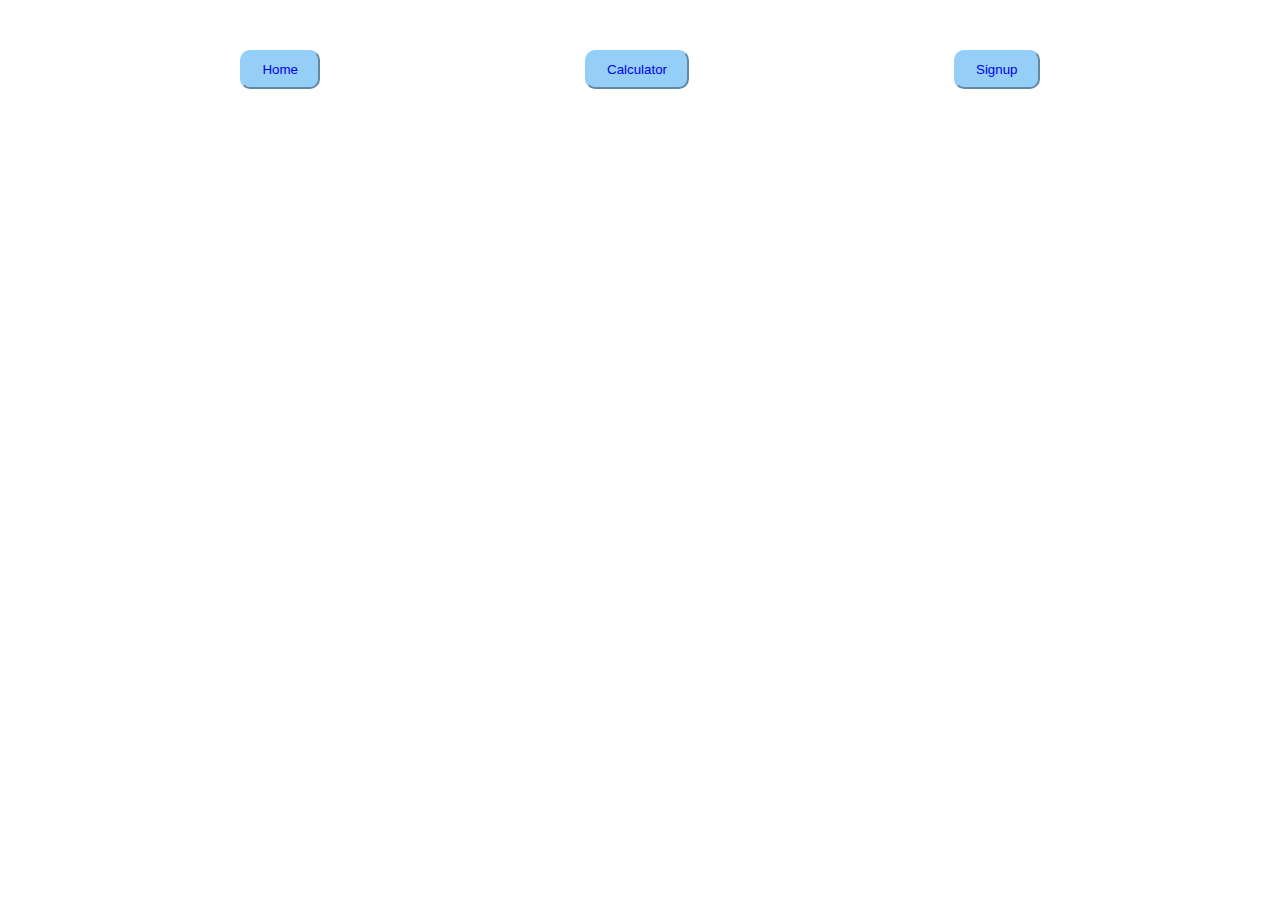
<file: index.html>
<!DOCTYPE html>
<html lang="en">
<head>
    <meta charset="UTF-8">
    <meta http-equiv="X-UA-Compatible" content="IE=edge">
    <meta name="viewport" content="width=device-width, initial-scale=1.0">
    <link rel="stylesheet" href="style.css">
    <title>Home</title>
</head>


<body>
  <div id = "mainpage">
    <div id = "Navigation">
      <button class="button button1"> <a href="#frame1" >Home</a></button>
      <button class="button button2"><a href="#frame2" >Calculator</a></button>
      <button class="button button3"><a href="#frame3">Signup</a></button>
    </div>
    <iframe id= "frame1" class="tab-content" src="home.html" title="index page"></iframe>
    <iframe id= "frame2" class="tab-content" src="calculator.html" title="index page"></iframe>
    <iframe id= "frame3" class="tab-content" src="signup.html" title="index page"></iframe>

  </div>
</body>
</html>
</file>
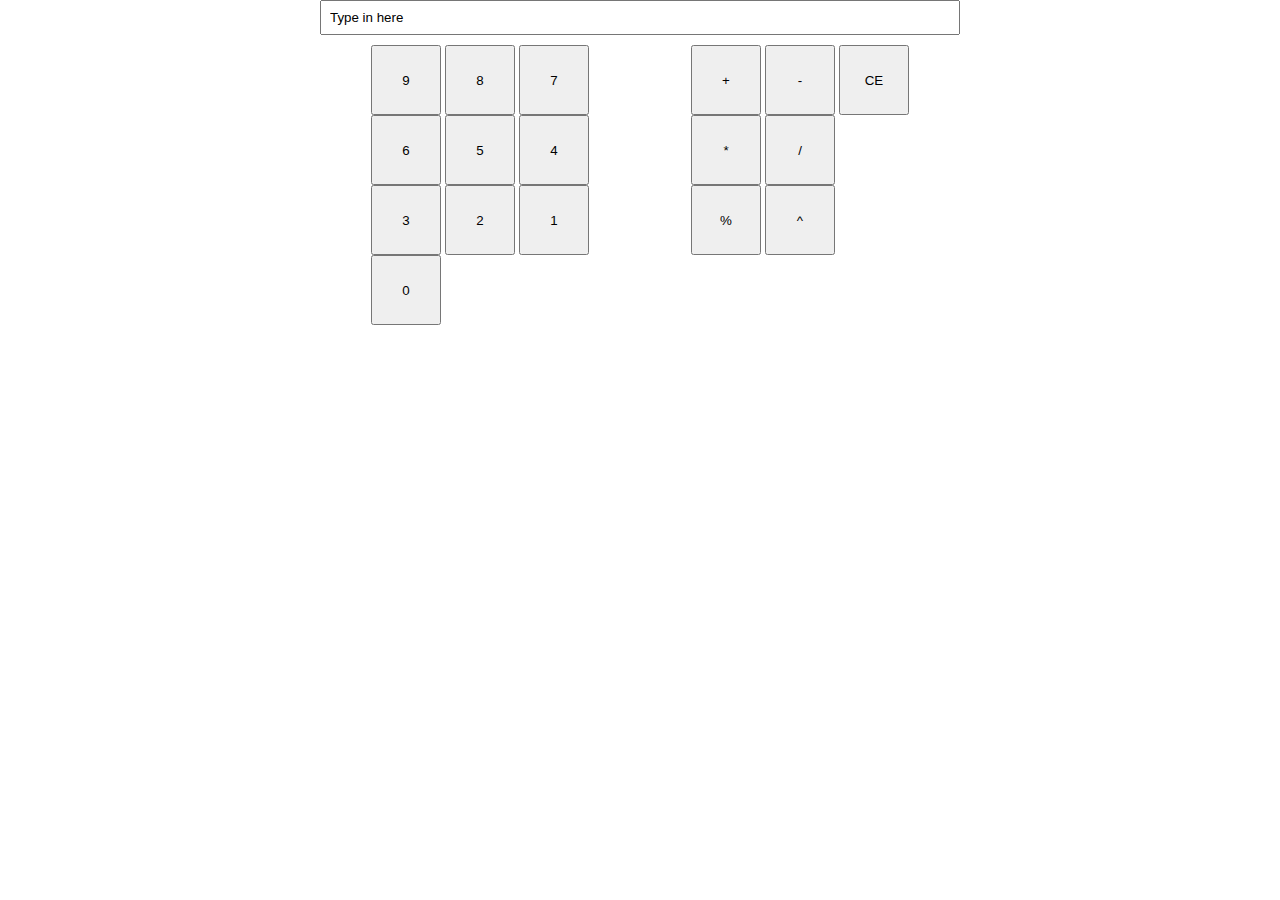
<file: calculator.html>
<!DOCTYPE html>
<html lang="en">
<head>
    <meta charset="UTF-8">
    <meta http-equiv="X-UA-Compatible" content="IE=edge">
    <meta name="viewport" content="width=device-width, initial-scale=1.0">
    <link rel="stylesheet" href="style.css">
    <title>Calculator</title>
</head>
<body id="calc_body">

<div class="Cal_text">
  <input class="Cal_text1" type="text" name="" value="Type in here">
</div>

<div class="button-calc">
  <div class="numeric-button">
<div class="cal_row1">
  <button class= "calc-but" type="button" name="button">9</button>
  <button class= "calc-but" type="button" name="button">8</button>
  <button class= "calc-but" type="button" name="button">7</button>
</div>
<div class="cal_row1">
  <button class= "calc-but" type="button" name="button">6</button>
  <button class= "calc-but" type="button" name="button">5</button>
  <button class= "calc-but" type="button" name="button">4</button>
</div>
<div class="cal_row1">
  <button class= "calc-but" type="button" name="button">3</button>
  <button class= "calc-but" type="button" name="button">2</button>
  <button class= "calc-but" type="button" name="button">1</button>
</div>
<div class="cal_row1 cal_row_last">
  <button class= "calc-but" type="button" name="button">0</button>
</div>

  </div>
    <div class="operation-button">
      <div class="cal_row1">
        <button class= "calc-but" type="button" name="button">+</button>
        <button class= "calc-but" type="button" name="button">-</button>
        <button class= "calc-but" type="button" name="button">CE</button>
      </div>
      <div class="cal_row1">
        <button class= "calc-but" type="button" name="button">*</button>
        <button class= "calc-but" type="button" name="button">/</button>
      </div>
      <div class="cal_row1">
        <button class= "calc-but" type="button" name="button">%</button>
        <button class= "calc-but" type="button" name="button">^</button>
      </div>
    </div>




    </div>
</div>

</div>
</body>
</html>
</file>
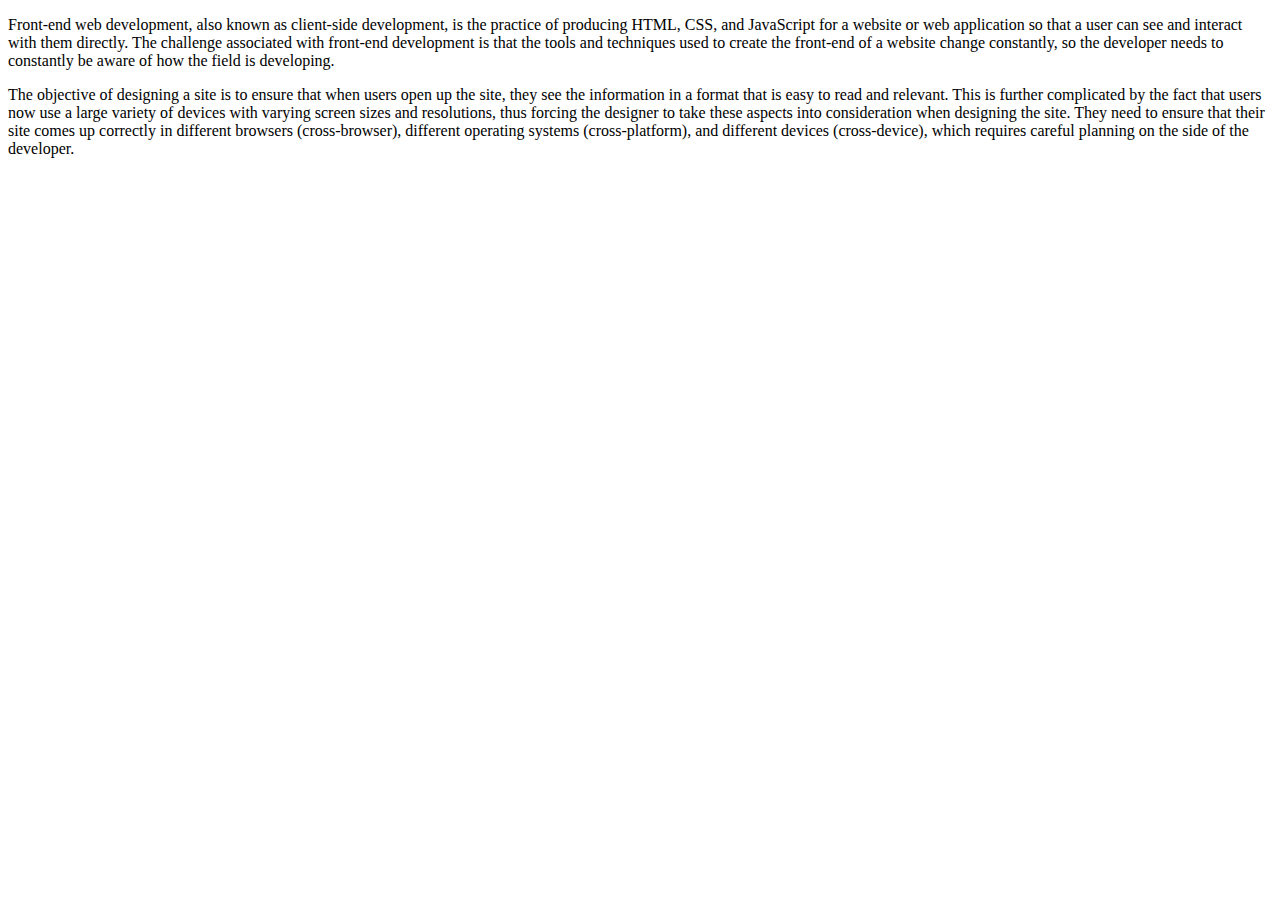
<file: home.html>
<!DOCTYPE html>
<html lang="en">
<head>
    <meta charset="UTF-8">
    <meta http-equiv="X-UA-Compatible" content="IE=edge">
    <meta name="viewport" content="width=device-width, initial-scale=1.0">
    <title>Index</title>
</head>
<body>
  <div id = body>
  <p>
    Front-end web development, also known as client-side development, is the practice of producing HTML, CSS, and JavaScript for a website or web application so that a user can see and interact with them directly. The challenge associated with front-end development is that the tools and techniques used to create the front-end of a website change constantly, so the developer needs to constantly be aware of how the field is developing.
</p>
<p>
The objective of designing a site is to ensure that when users open up the site, they see the information in a format that is easy to read and relevant. This is further complicated by the fact that users now use a large variety of devices with varying screen sizes and resolutions, thus forcing the designer to take these aspects into consideration when designing the site. They need to ensure that their site comes up correctly in different browsers (cross-browser), different operating systems (cross-platform), and different devices (cross-device), which requires careful planning on the side of the developer.
</p>
  </div>
</body>
</html>
</file>
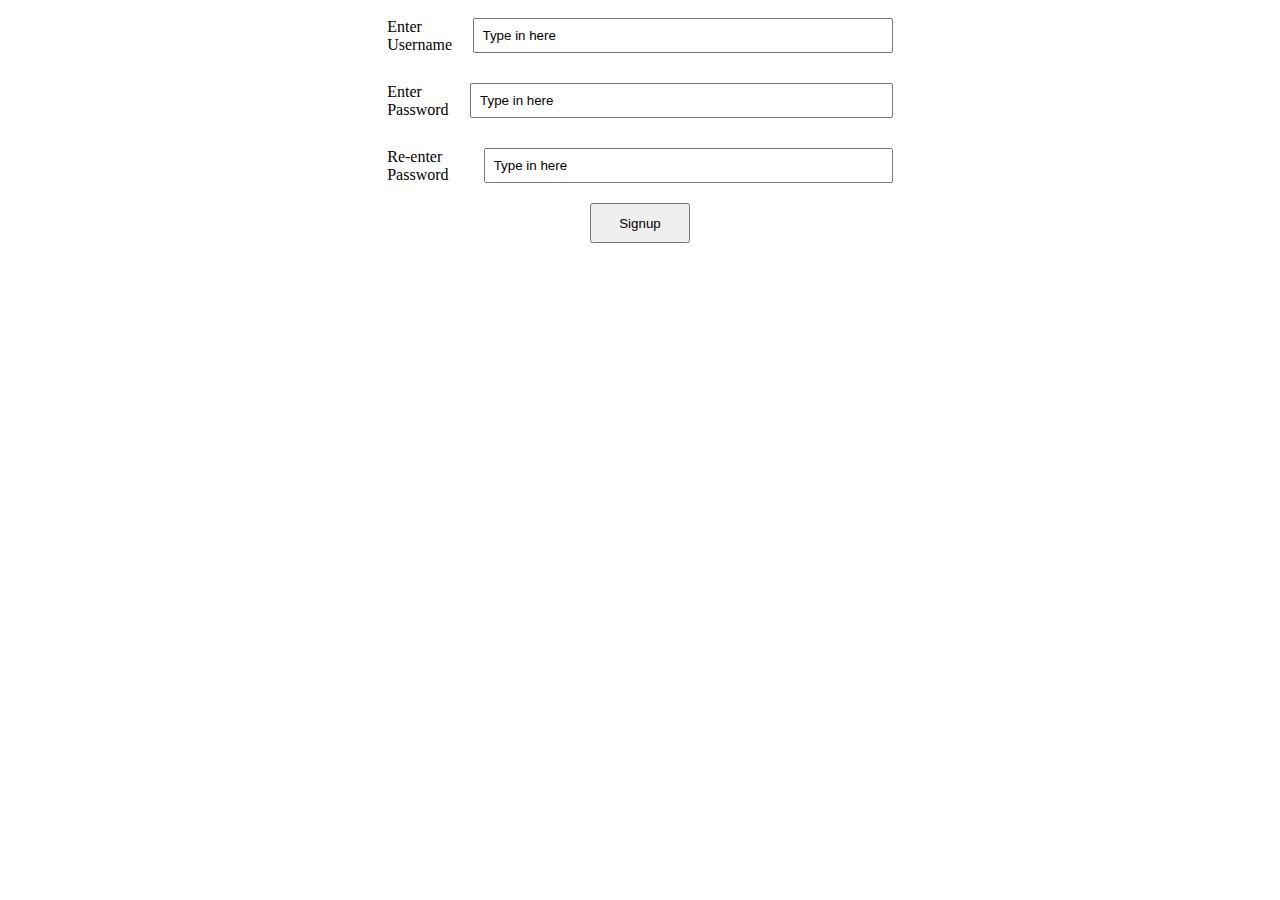
<file: signup.html>
<!DOCTYPE html>
<html lang="en">
<head>
    <meta charset="UTF-8">
    <meta http-equiv="X-UA-Compatible" content="IE=edge">
    <meta name="viewport" content="width=device-width, initial-scale=1.0">
    <link rel="stylesheet" href="style.css">
    <title>Signup</title>
    <div id =fieldsheader>

      <div id=fields>
         <div class ="label_field">
          <label for="username" class="label">Enter Username</label>
          <input id="username"  type="text" name="Type" value="Type in here">
        </div>
 <div class ="label_field">
          <label for="password" class="label">Enter Password</label>
          <input id="password" type="text" name="" value="Type in here">
        </div>
      <div class ="label_field">
          <label for="reenterpass" class="label">Re-enter Password</label>
          <input id="reenterpass" type="text" name="" value="Type in here">
        </div>

      </div>
        <div>
          <button class="signup-button">Signup</button>
        </div>
      </div>
</head>
<body>

</body>
</html>
</file>
<file: style.css>
#mainpage{
  margin:50px 100px 0px 100px ;
  height: auto;
}
#Navigation {
  display: flex;
  justify-content: space-around;
}

#body{
margin-top: 100px;
}

.button{
  padding: 10px 20px;
  background-color: #95cef7;
  border-radius: 10px;
  border-color:  #95cef7;
}
iframe{

  width: 100%;
  height: 400px;
  margin-top: 100px;
  border-style: none;

}

a{
  text-decoration: none;
}
.button1:active,.button2:active,.button3:active{
  background-color: #fcbee3;
  border-color: #fcbee3;
}
.tab-content{
  display: none;
}

#frame1:target,#frame2:target,#frame3:target{
  display: block;
}
#fieldsheader{
  display: flex;
  flex-direction: column;
  align-items: center;
  justify-content: center;

}

#fields{
  width: 40%;
display: flex;
flex-direction: column;
justify-content: center;

}
label{
  display: block;
  margin-bottom: 5px;
}
input{
  width: 100%;
  padding: 8px;
  margin-bottom: 10px;
  box-sizing: border-box;
}
.label_field{
  display: flex;
  justify-content: center;
  margin: 10px 0px;

}

input{
  width:100%;
}



#calc_body{
  display: flex;
  flex-direction: column;
  align-items:center;
  justify-content: space-between;
  margin:0;
}
.Cal_text{
  width: 50%;
  text-align: center;
}
.button-calc{
  width: 50%;
  display: flex;
  justify-content:space-around ;
  margin:0;
}

.calc-but{
  width: 70px;
  height: 70px;
}
.signup-button{
  width:100px;
  height: 40px;
}
</file>
